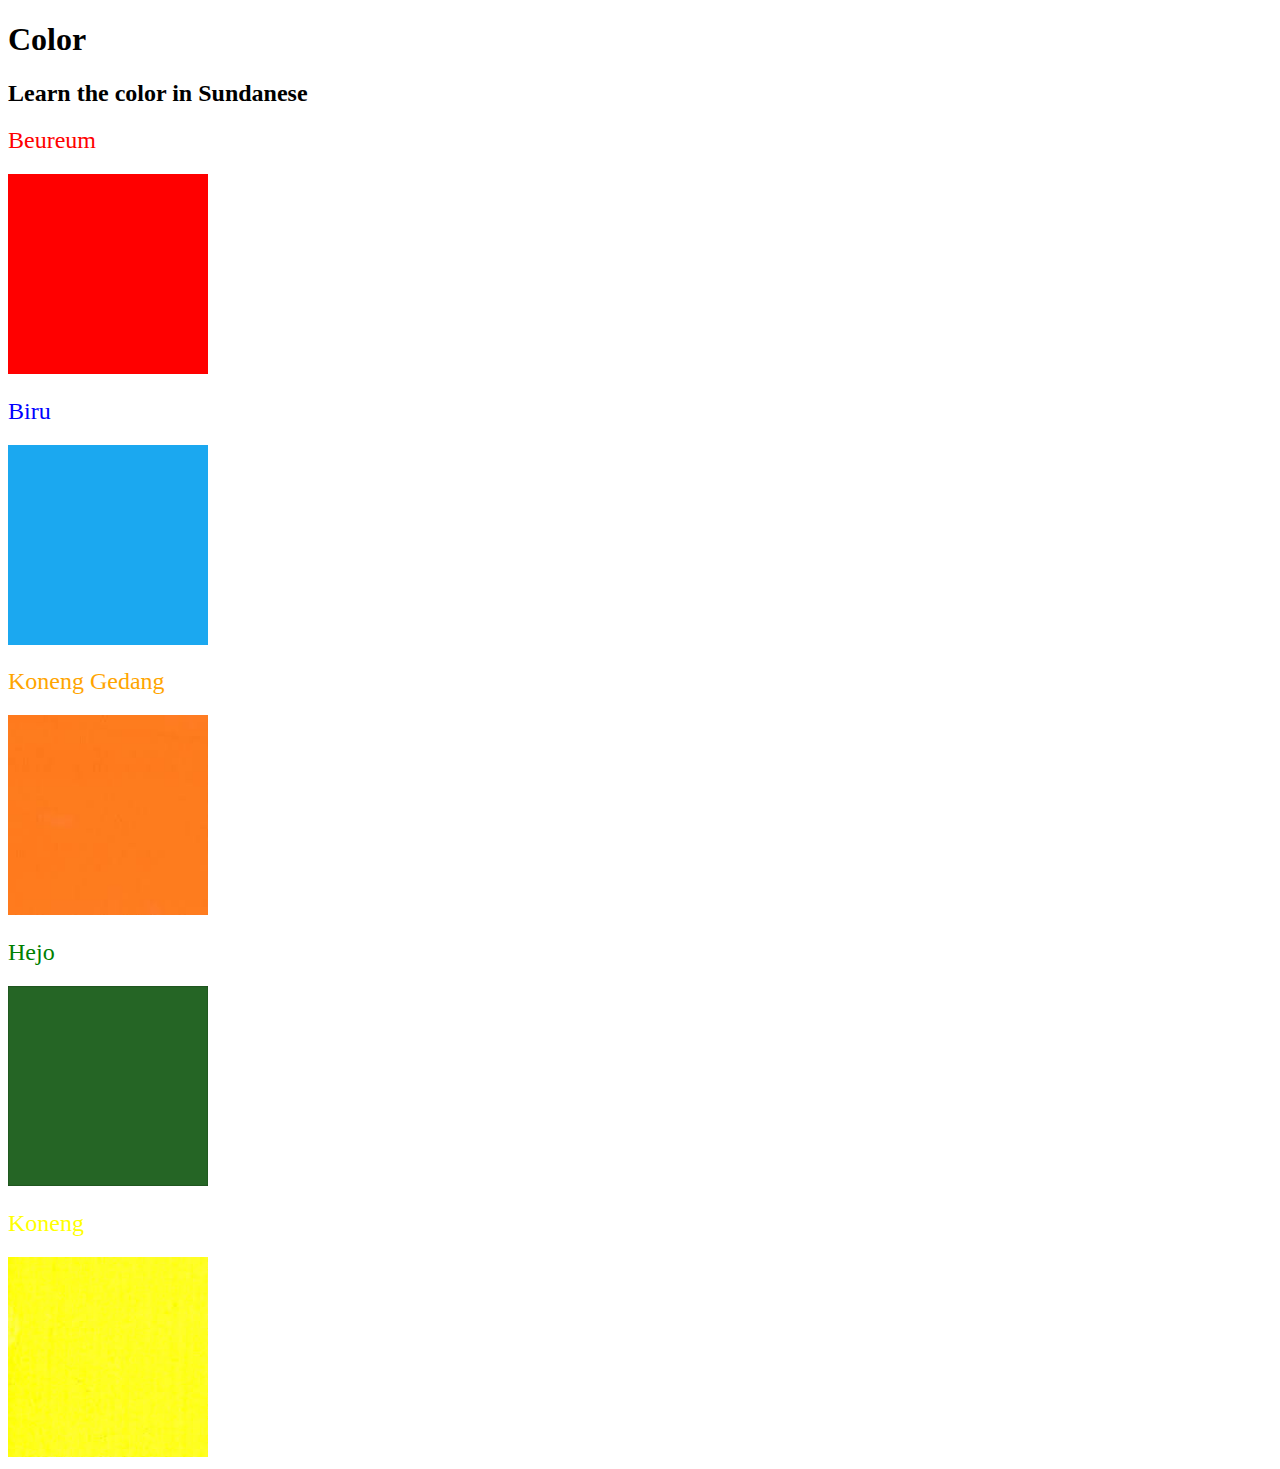
<file: index.html>
<!DOCTYPE html>
<html lang="en">
<head>
    <meta charset="UTF-8">
    <meta name="viewport" content="width=device-width, initial-scale=1.0">
    <title>Sundanese Vocabulary</title>
    <link rel="stylesheet" href="./assets/css/style.css">
</head>
<body>
    <h1>Color</h1>
    <h2>Learn the color in Sundanese</h2>
    <h2 class="color-title" id="red">Beureum</h2>
    <img src="./assets/images/red.png" alt="Red">

    <h2 class="color-title" id="blue">Biru</h2>
    <img src="./assets/images/blue.png" alt="Blue">
    
    <h2 class="color-title" id="orange">Koneng Gedang</h2>
    <img src="./assets/images/orange.png" alt="Orange">

    <h2 class="color-title" id="green">Hejo</h2>
    <img src="./assets/images/green.png" alt="green">

    <h2 class="color-title" id="yellow">Koneng</h2>
    <img src="./assets/images/yellow.png" alt="yellow">

</body>
</html>

<!-- 
TODOs
IMPORTANT: You should not need to make ANY CHANGES to index.html
All code should be written in your CSS file.
1.Create a CSS file and incorporate it as an external styleheet.
2.Use CSS to style each of the color titles to meaning.
Hint:Use the id to help if you don't know the words in sundanese.
3.Use CSS to change all the color titles to have "font-weifght:normal;"
4.Use CSS (not HTML) to make all the images 200px heigh and 200px wide.
Hint:
https://developer.mozilla.org/en-US/docs/Web/CSS/height
https://developer.mozilla.org/en-US/docs/Web/CSS/width
-->
</file>
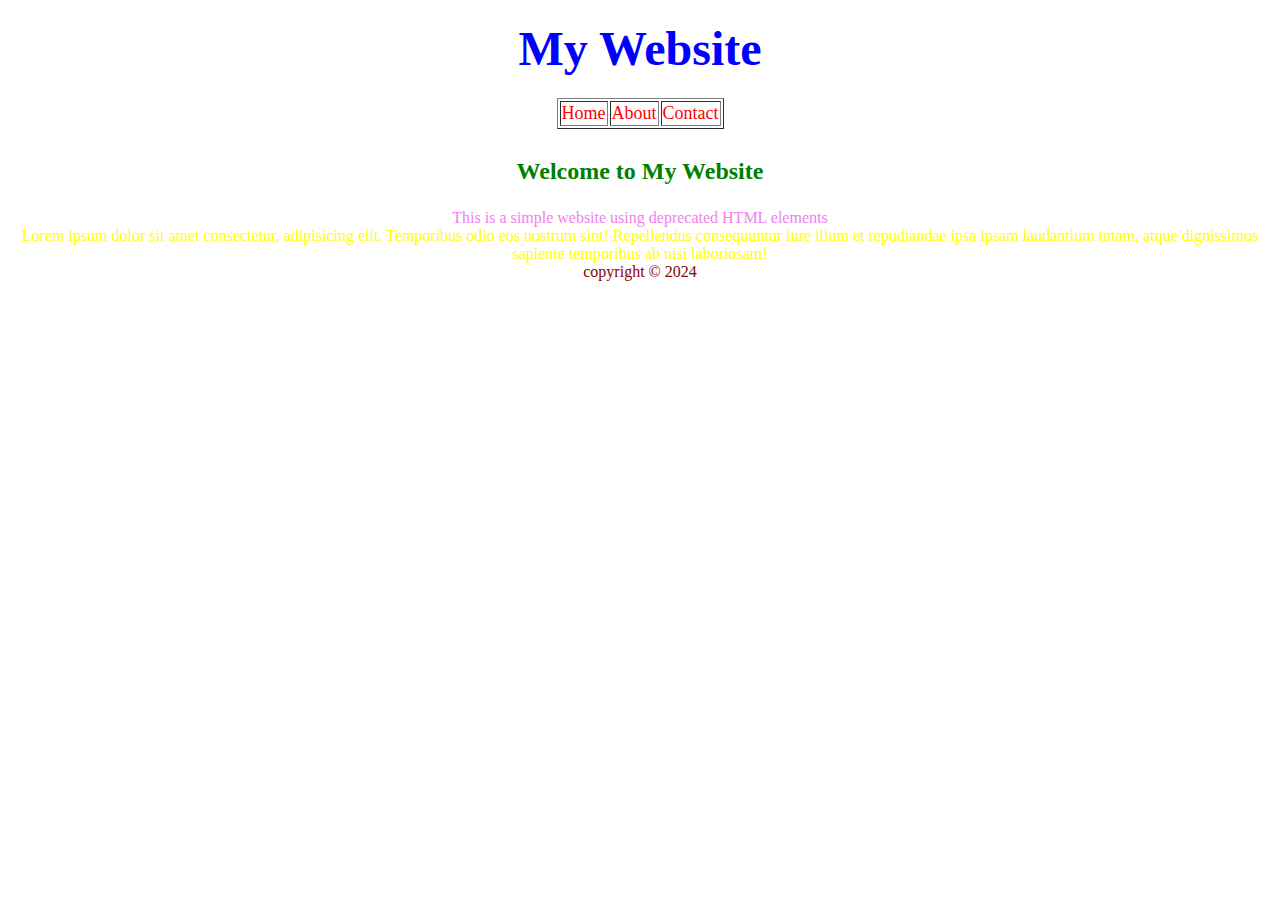
<file: firman/deprecated.html>
<!DOCTYPE html>
<html lang="en">
<head>
    <meta charset="UTF-8">
    <meta name="viewport" content="width=,, initial-scale=1.0">
    <title>Document</title>
</head>
<body>
    <center>
        <h1><font size="7" color="blue">My Website</font>
        </h1>
    </center>
    <center>
        <table border="1">
            <tr>
                <td>
                    <font size="4" color="red">Home</font>
                </td>
                <td>
                    <font size="4" color="red">About</font>
                </td>
                <td>
                    <font size="4" color="red">Contact</font>
                </td>
            </tr>
        </table>
    </center>
    </body><center>
        <h1>
            <font size="5" color="green">Welcome to My Website </font>
        </h1>
        <font color="violet"> This is a simple website using deprecated HTML elements</font>
    </center>
    <center>
        <font color="yellow"> Lorem ipsum dolor sit amet consectetur, adipisicing elit. Temporibus odio eos nostrum sint! Repellendus consequuntur iure illum et repudiandae ipsa ipsam laudantium totam, atque dignissimos sapiente temporibus ab nisi laboriosam!</font>
    </center>
    <center>
        <font color="darkred">copyright &copy; 2024</font>
    </center>
</body>
</html>
</file>
<file: assets/css/style.css>
img{
    width: 200px;
    height: 200px;
}
#red{
    color: red;
}
#blue{
    color: blue;
}
#orange{
    color: orange;
}
#green{
    color: green;
}
#yellow{
    color: yellow;
}
.color-title{
    font-weight: normal;
}
</file>
